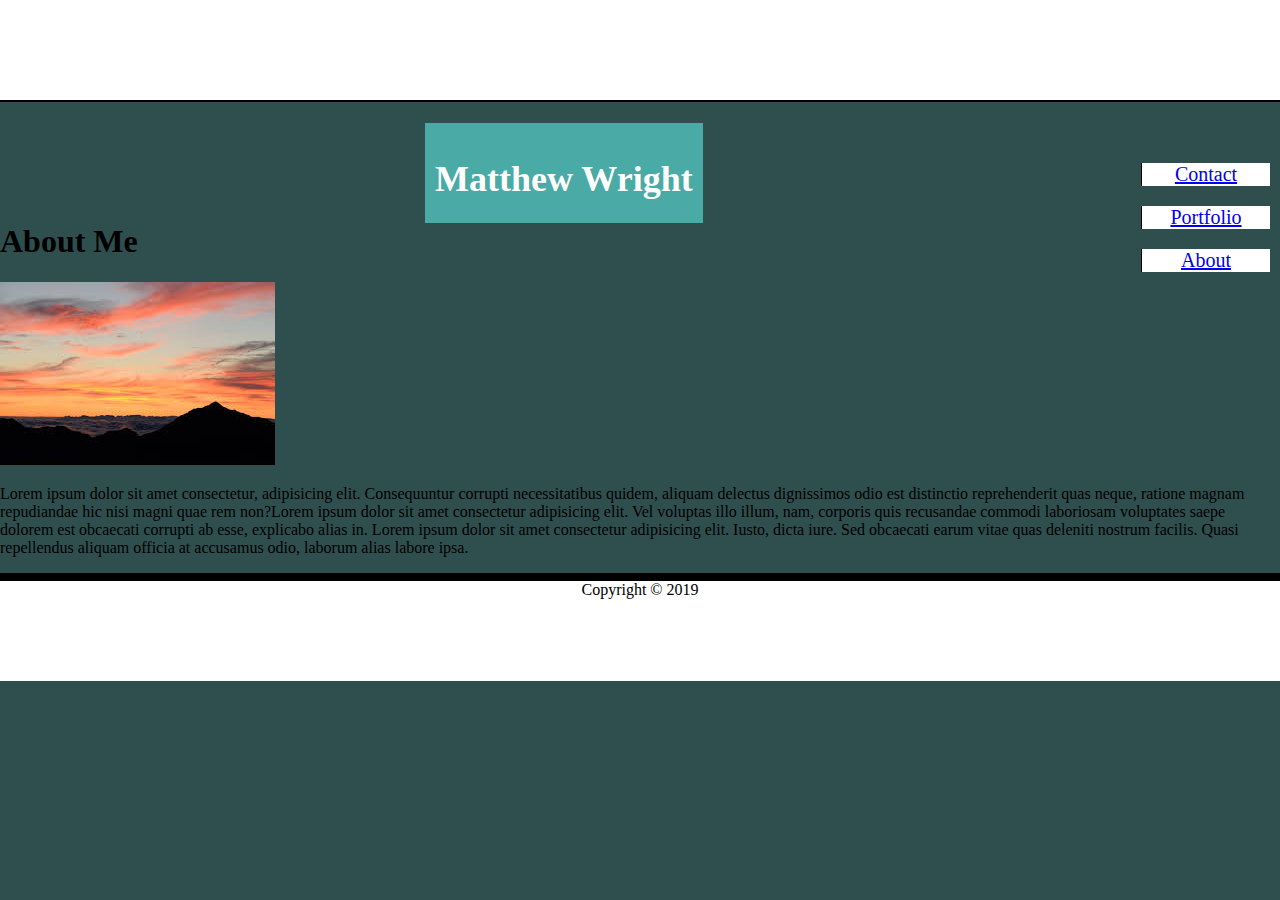
<file: index.html>
<!DOCTYPE html>

<html>

    <head>
        <title>Basic Portfolio</title>
        <link rel="stylesheet" type="text/css" href="assets/css/style.css">
    </head>

    <body>
        <div class="upper-lip"></div>

        <div class="content">

            <div class="box-1"><h1>Matthew Wright</h1></div>

            <a href="contact.html">Contact</a>
            <a href="portfolio.html">Portfolio</a>
            <a href="index.html">About</a>
        
            <h1 class="about">About Me</h1>

            <div class="line"></div>

            <img class="profilePic" src= "assets/images/bioPhoto.jpg">

            <p class="bio">
                Lorem ipsum dolor sit amet consectetur, adipisicing elit. Consequuntur corrupti necessitatibus quidem, aliquam delectus dignissimos odio est distinctio reprehenderit quas neque, ratione magnam repudiandae hic nisi magni quae rem non?Lorem ipsum dolor sit amet consectetur adipisicing elit. Vel voluptas illo illum, nam, corporis quis recusandae commodi laboriosam voluptates saepe dolorem est obcaecati corrupti ab esse, explicabo alias in. Lorem ipsum dolor sit amet consectetur adipisicing elit. Iusto, dicta iure. Sed obcaecati earum vitae quas deleniti nostrum facilis. Quasi repellendus aliquam officia at accusamus odio, laborum alias labore ipsa.
            </p>

        </div>

    </body>

    <footer>
        <div class="lower-lip">Copyright &copy; 2019</div>
    </footer>

</html>
</file>
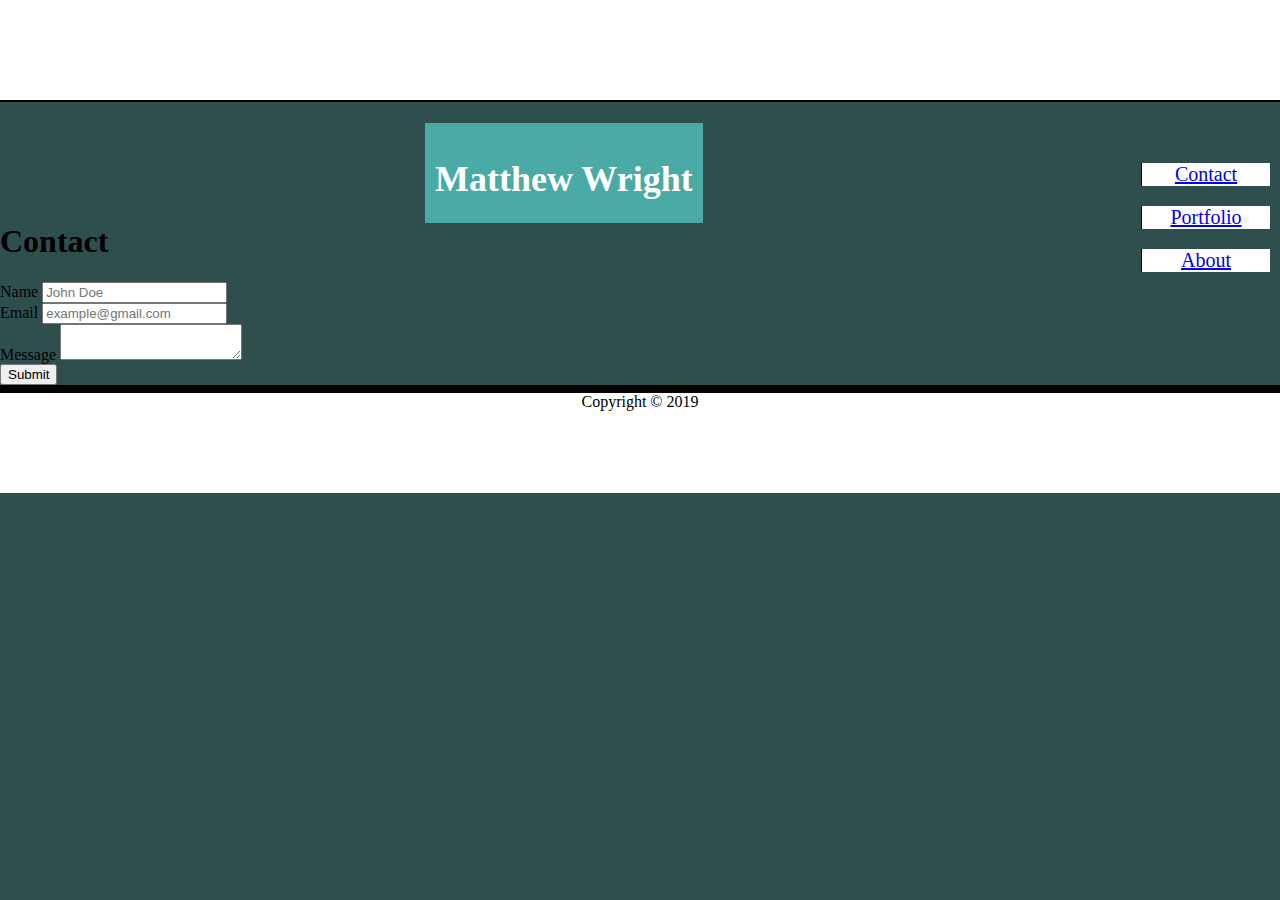
<file: contact.html>
<!DOCTYPE html>

<html>

    <head>
        <title>Basic Portfolio</title>
        <link rel="stylesheet" type="text/css" href="assets/css/style.css">
    </head>

    <body>
        <div class="upper-lip"></div>

        <div class="content">

            <div class="box-1"><h1>Matthew Wright</h1></div>

            <a href="contact.html">Contact</a>
            <a href="portfolio.html">Portfolio</a>
            <a href="index.html">About</a>
        
            <h1 class="about">Contact</h1>

            <div class="line"></div>

            <form action="process.php" Method="post">
                <div>
                    <label>Name</label>
                    <input type="text" name="name" placeholder="John Doe">
                </div>
                <div>
                    <label>Email</label>
                    <input type="email" name="email" placeholder="example@gmail.com">
                </div>
                <div>
                    <label>Message</label>
                    <textarea name="message"></textarea>
                </div>
                <input class="submit" type="submit" name="submit" value="Submit">
            </form>

        </div>

    </body>

    <footer>
        <div class="lower-lip">Copyright &copy; 2019</div>
    </footer>

</html>
</file>
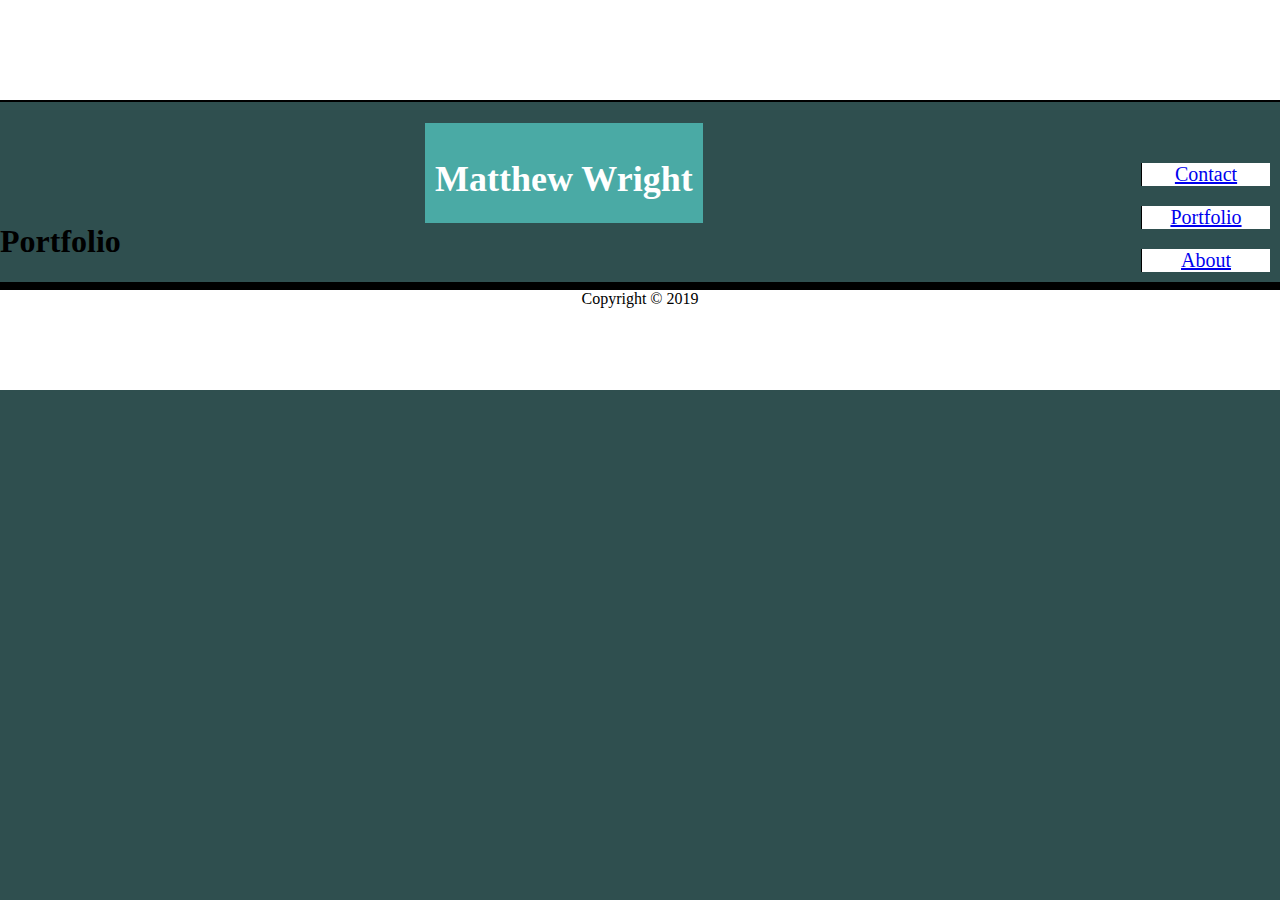
<file: portfolio.html>
<!DOCTYPE html>

<html>

    <head>
        <title>Basic Portfolio</title>
        <link rel="stylesheet" type="text/css" href="assets/css/style.css">
    </head>

    <body>
        <div class="upper-lip"></div>

        <div class="content">

            <div class="box-1"><h1>Matthew Wright</h1></div>

            <a href="contact.html">Contact</a>
            <a href="portfolio.html">Portfolio</a>
            <a href="index.html">About</a>
        
            <h1 class="about">Portfolio</h1>

            <div class="line"></div>

        </div>

    </body>

    <footer>
        <div class="lower-lip">Copyright &copy; 2019</div>
    </footer>

</html>
</file>
<file: assets/css/style.css>
html{
    /*background-image: url("../images/showcase.png")*/
    background-color: darkslategray;
}

body{
    margin:0;
    padding:0;
}

a{
    float:right;
    width: 10%;
    position: relative;
    top: 30px;
    text-align: center;
    font-size: 20px;
    border-left:1px solid black;
    margin: 10px 10px 10px 10px;
    background-color: white;
}

.content{
    width:960;
    margin:0 auto;
}

.upper-lip{
    height:100px;
    background-color:white;
    margin:0;
    padding:0;
    border-bottom:2px solid black;
}

.lower-lip{
    height:100px;
    background-color:white;
    margin:0;
    padding:0;
    text-align:center;
    border-top:8px solid black;
}

.box-1{
    background-color:#4aaaa5;
    color:white;
    height:80px;
    text-align: center;
    margin-left:425px;
    margin-right:425px;
    font-size: 18px;
    float:left;
    padding:10px
}
</file>
